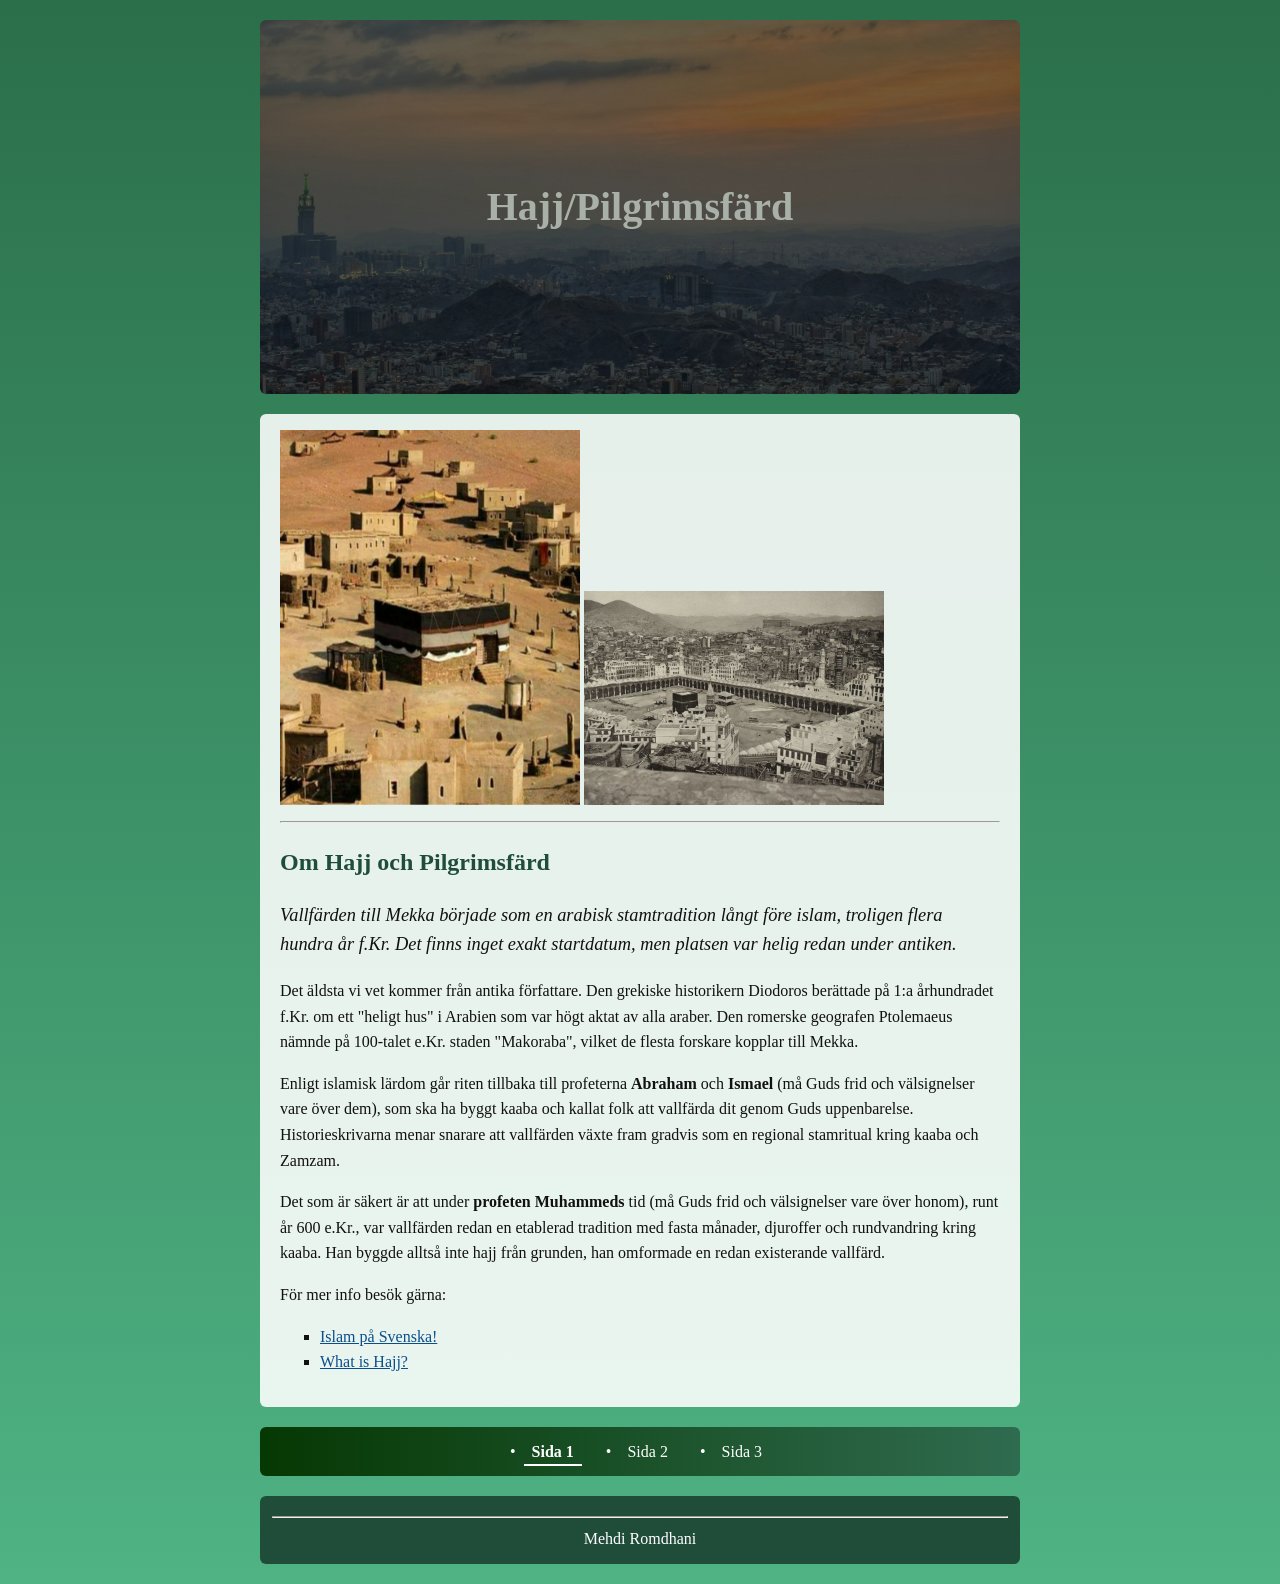
<file: index.html>
<!DOCTYPE html>
<html lang="sv">

<head>
    <meta charset="UTF-8">
    <meta name="viewport" content="width=device-width, initial-scale=1.0">
    <title>Mekka/Kaaba</title>
    <link rel="stylesheet" href="stylev3.css">
</head>

<body>
    <header id="sidhuvud">
        <h1>Hajj/Pilgrimsfärd</h1>
    </header>
    <main>
        <img src="img/Kaababefore.jpg" alt="Svartvitt foto av Kaaba med pilgrimer runt omkring" title="Gammal bild av Kaaba" width="300" height="170">
        <img src="img/original.avif" alt="Gammal bild av Mekka" title="Gammal bild av Mekka" width="300" height="170">
        <hr>
        <h2>Om Hajj och Pilgrimsfärd</h2>
        <p class="intro">Vallfärden till Mekka började som en arabisk stamtradition långt före islam, troligen flera hundra år f.Kr. Det finns inget exakt startdatum, men platsen var helig redan under antiken. </p>

        <p>Det äldsta vi vet kommer från antika författare. Den grekiske historikern Diodoros berättade på 1:a århundradet f.Kr. om ett "heligt hus" i Arabien som var högt aktat av alla araber. Den romerske geografen Ptolemaeus nämnde på 100-talet e.Kr. staden "Makoraba", vilket de flesta forskare kopplar till Mekka. </p>

        <p>
            Enligt islamisk lärdom går riten tillbaka till profeterna <strong>Abraham</strong> och <strong>Ismael</strong> (må Guds frid och välsignelser vare över dem), som ska ha byggt kaaba och kallat folk att vallfärda dit genom Guds uppenbarelse. Historieskrivarna menar snarare att vallfärden växte fram gradvis som en regional stamritual kring kaaba och Zamzam.
        </p>

        <p>
            Det som är säkert är att under <strong>profeten Muhammeds</strong> tid (må Guds frid och välsignelser vare över honom), runt år 600 e.Kr., var vallfärden redan en etablerad tradition med fasta månader, djuroffer och rundvandring kring kaaba. Han byggde alltså inte hajj från grunden, han omformade en redan existerande vallfärd.
        </p>
        <p> För mer info besök gärna:</p>
        <ul>
            <li><a href="https://darulhadith.com/" target="_blank" rel="noopener noreferrer">Islam på Svenska!</a></li>
            <li><a href="https://abukhadeejah.com/what-is-hajj-an-introduction-some-rules-and-virtues-islam-2-7/" target="_blank" rel="noopener noreferrer">What is Hajj?</a></li>
        </ul>
    </main>




    <nav>
        <ul>
            <li><a href="index.html" class="aktuell">Sida 1</a></li>
            <li><a href="inlämning.html">Sida 2</a></li>
            <li><a href="inlämning1.html">Sida 3</a></li>
        </ul>
    </nav>
    <footer>
        <hr>
        Mehdi Romdhani
    </footer>
</body>

</html>
</file>
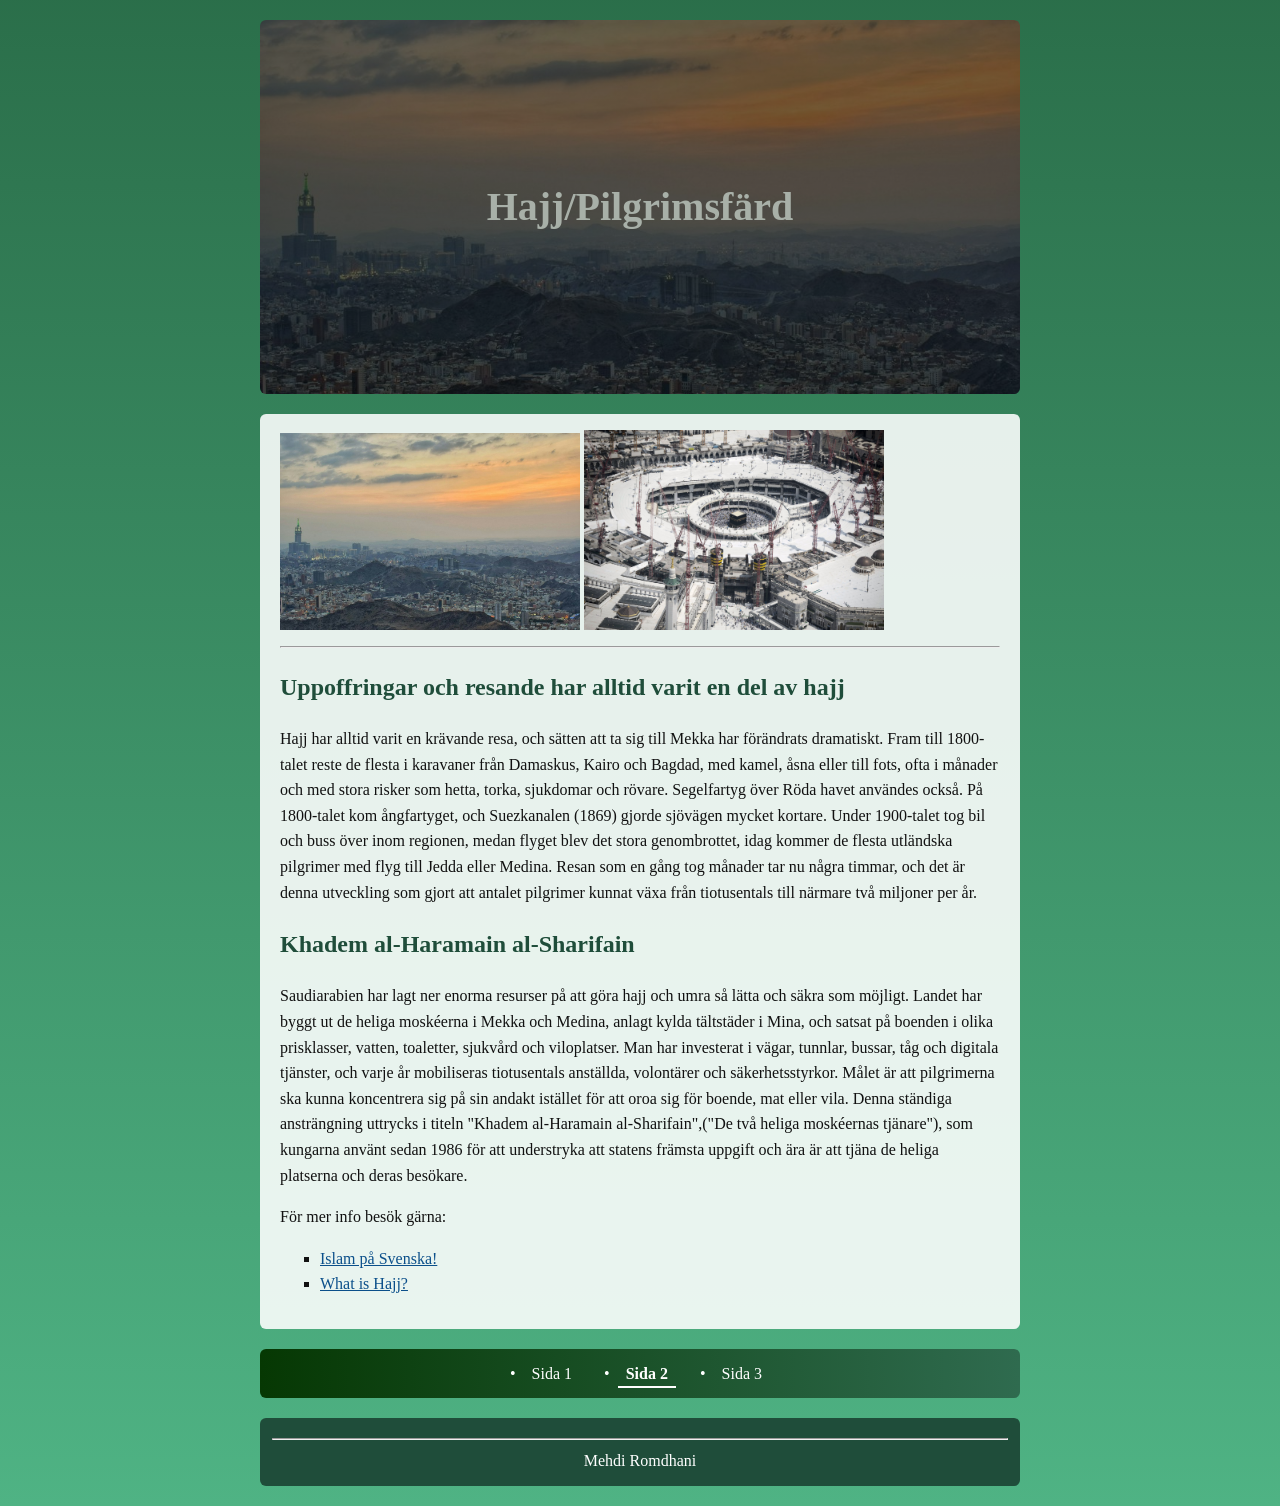
<file: inlämning.html>
<!DOCTYPE html>
<html lang="sv">

<head>
    <meta charset="UTF-8">
    <meta name="viewport" content="width=device-width, initial-scale=1.0">
    <title>Uppoffringar</title>
    <link rel="stylesheet" href="stylev3.css">
</head>

<body>
    <header id="sidhuvud">
        <h1>Hajj/Pilgrimsfärd</h1>
    </header>
    <main>
        <img src="img/Mecka.jpg" alt="Bild av Mekka" title="Bild av staden Mekka idag" width="300" height="170">
        <img src="img/Kaabatoday.jpg" alt="Bild av Kaaba idag" title="Bild av den heliga moskén under konstruktion" width="300" height="170">
        <hr>
        <h2>Uppoffringar och resande har alltid varit en del av hajj</h2>
        <p> Hajj har alltid varit en krävande resa, och sätten att ta sig till Mekka har förändrats dramatiskt. Fram till 1800-talet reste de flesta i karavaner från Damaskus, Kairo och Bagdad, med kamel, åsna eller till fots, ofta i månader och med stora risker som hetta, torka, sjukdomar och rövare. Segelfartyg över Röda havet användes också. På 1800-talet kom ångfartyget, och Suezkanalen (1869) gjorde sjövägen mycket kortare. Under 1900-talet tog bil och buss över inom regionen, medan flyget blev det stora genombrottet, idag kommer de flesta utländska pilgrimer med flyg till Jedda eller Medina. Resan som en gång tog månader tar nu några timmar, och det är denna utveckling som gjort att antalet pilgrimer kunnat växa från tiotusentals till närmare två miljoner per år.</p>
        <h2>Khadem al-Haramain al-Sharifain</h2>
        <p>Saudiarabien har lagt ner enorma resurser på att göra hajj och umra så lätta och säkra som möjligt. Landet har byggt ut de heliga moskéerna i Mekka och Medina, anlagt kylda tältstäder i Mina, och satsat på boenden i olika prisklasser, vatten, toaletter, sjukvård och viloplatser. Man har investerat i vägar, tunnlar, bussar, tåg och digitala tjänster, och varje år mobiliseras tiotusentals anställda, volontärer och säkerhetsstyrkor. Målet är att pilgrimerna ska kunna koncentrera sig på sin andakt istället för att oroa sig för boende, mat eller vila. Denna ständiga ansträngning uttrycks i titeln "Khadem al-Haramain al-Sharifain",("De två heliga moskéernas tjänare"), som kungarna använt sedan 1986 för att understryka att statens främsta uppgift och ära är att tjäna de heliga platserna och deras besökare.</p>
        <p> För mer info besök gärna: </p>
        <ul>
            <li><a href="https://darulhadith.com/" target="_blank" rel="noopener noreferrer">Islam på Svenska!</a></li>
            <li><a href="https://abukhadeejah.com/what-is-hajj-an-introduction-some-rules-and-virtues-islam-2-7/" target="_blank" rel="noopener noreferrer">What is Hajj?</a></li>

        </ul>
    </main>


    <nav>
        <ul>
            <li><a href="index.html">Sida 1</a></li>
            <li><a href="inlämning.html" class="aktuell">Sida 2</a></li>
            <li><a href="inlämning1.html">Sida 3</a></li>
        </ul>
    </nav>
    <footer>
        <hr>
        Mehdi Romdhani
    </footer>
</body>


</html>
</file>
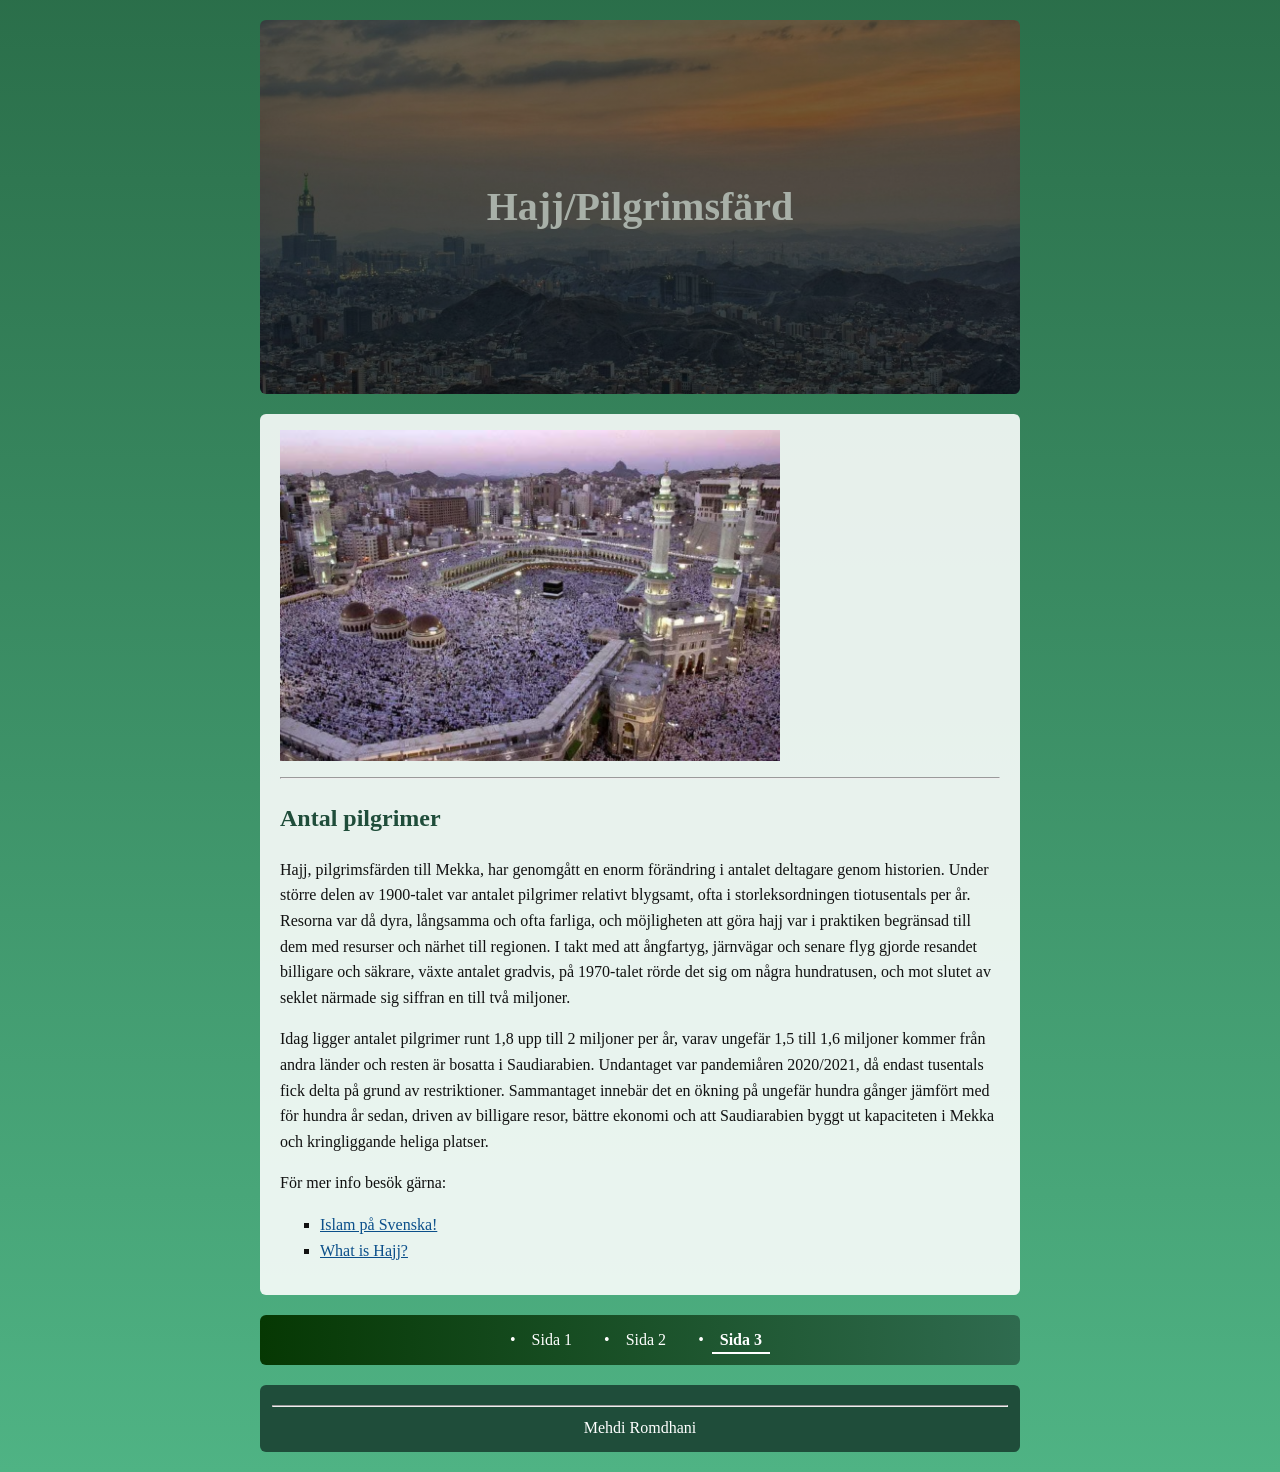
<file: inlämning1.html>
<!DOCTYPE html>
<html lang="sv">

<head>
    <meta charset="UTF-8">
    <meta name="viewport" content="width=device-width, initial-scale=1.0">
    <title>Hundratusentals pilgrimer</title>
    <link rel="stylesheet" href="stylev3.css">
</head>

<body>
    <header id="sidhuvud">
        <h1>Hajj/Pilgrimsfärd</h1>
    </header>
    <main>
        <img src="img/masjid-al-haram.avif" alt="Den heliga moskén i Mekka idag" title="Den heliga moskén i Mekka idag" width="500" height="200">
        <hr>
        <h2>Antal pilgrimer</h2>
        <p> Hajj, pilgrimsfärden till Mekka, har genomgått en enorm förändring i antalet deltagare genom historien. Under större delen av 1900-talet var antalet pilgrimer relativt blygsamt, ofta i storleksordningen tiotusentals per år. Resorna var då dyra, långsamma och ofta farliga, och möjligheten att göra hajj var i praktiken begränsad till dem med resurser och närhet till regionen. I takt med att ångfartyg, järnvägar och senare flyg gjorde resandet billigare och säkrare, växte antalet gradvis, på 1970-talet rörde det sig om några hundratusen, och mot slutet av seklet närmade sig siffran en till två miljoner.</p>

        <p>Idag ligger antalet pilgrimer runt 1,8 upp till 2 miljoner per år, varav ungefär 1,5 till 1,6 miljoner kommer från andra länder och resten är bosatta i Saudiarabien. Undantaget var pandemiåren 2020/2021, då endast tusentals fick delta på grund av restriktioner. Sammantaget innebär det en ökning på ungefär hundra gånger jämfört med för hundra år sedan, driven av billigare resor, bättre ekonomi och att Saudiarabien byggt ut kapaciteten i Mekka och kringliggande heliga platser.</p>
        <p> För mer info besök gärna:</p>
        <ul>
            <li><a href="https://darulhadith.com/" target="_blank" rel="noopener noreferrer">Islam på Svenska!</a></li>
            <li><a href="https://abukhadeejah.com/what-is-hajj-an-introduction-some-rules-and-virtues-islam-2-7/" target="_blank" rel="noopener noreferrer">What is Hajj?</a></li>
        </ul>
    </main>
    <nav>
        <ul>
            <li><a href="index.html">Sida 1</a></li>
            <li><a href="inlämning.html">Sida 2</a></li>
            <li><a href="inlämning1.html" class="aktuell">Sida 3</a></li>
        </ul>
    </nav>
    <footer>
        <hr>
        Mehdi Romdhani
    </footer>
</body>

</html>
</file>
<file: stylev3.css>
html {
    scroll-behavior: smooth;
    font-size: 16px;
}

body {
    box-sizing: border-box;
    font-family: Georgia, 'Times New Roman', Times, serif;
    line-height: 1.6;
    color: #111;
    background: linear-gradient(to bottom, #b8f3b82c, #4fb384);
    background-color: #0d5333;
    background-repeat: no-repeat;
    min-height: 100vh;
    max-width: 800px;
    margin: 0 auto;
    padding: 20px;
}

h1 {
    font-size: 2.5rem;
    text-align: center;
    margin-bottom: 20px;
}

h2 {
    font-size: 1.5rem;
    color: #1f4d3a;
}

#sidhuvud {
    background-image: linear-gradient(rgba(0, 0, 0, 0.55), rgba(0, 0, 0, 0.55)), url('img/Mecka.jpg');
    background-size: cover;
    background-position: center;
    padding: 155px 20px;

    text-align: center;
    border-radius: 6px;
}

#sidhuvud h1 {
    color: #a9b1a9fc;
    margin: 0;

}

main {
    background-color: rgba(255, 255, 255, 0.88);
    padding: 16px 20px;
    margin: 20px 0;
    border-radius: 6px;
}

main img {
    max-width: 100%;
    height: auto;
}

main ul {
    list-style: square;
}

.intro {
    font-size: 1.15rem;
    font-style: italic;
}

main a {
    color: #0b4f8a;
    text-decoration: underline;
}

main a:hover {
    background-color: #fff3b0;
    color: #062a4d;
}

nav ul {
    list-style: none;
    display: flex;
    flex-wrap: wrap;
    padding: 12px;
    gap: 24px;
    margin: 0;
    justify-content: center;
    background: linear-gradient(to right, #063803, #2f6b4f);
    color: #fff;
    border-radius: 6px;
}

nav li::before {
    content: '•';
    margin-right: 8px;
    display: inline-block;
}

nav a {
    color: #fff;
    text-decoration: none;
    padding: 4px 8px;
}

nav a:hover {
    background-color: #fff;
    color: #1f4d3a;
}

nav a.aktuell {
    font-weight: bold;
    border-bottom: 2px solid #fff;
}

footer {
    background-color: #1f4d3a;
    color: #fff;
    text-align: center;
    padding: 12px;
    margin-top: 20px;
    border-radius: 6px;
}
</file>
